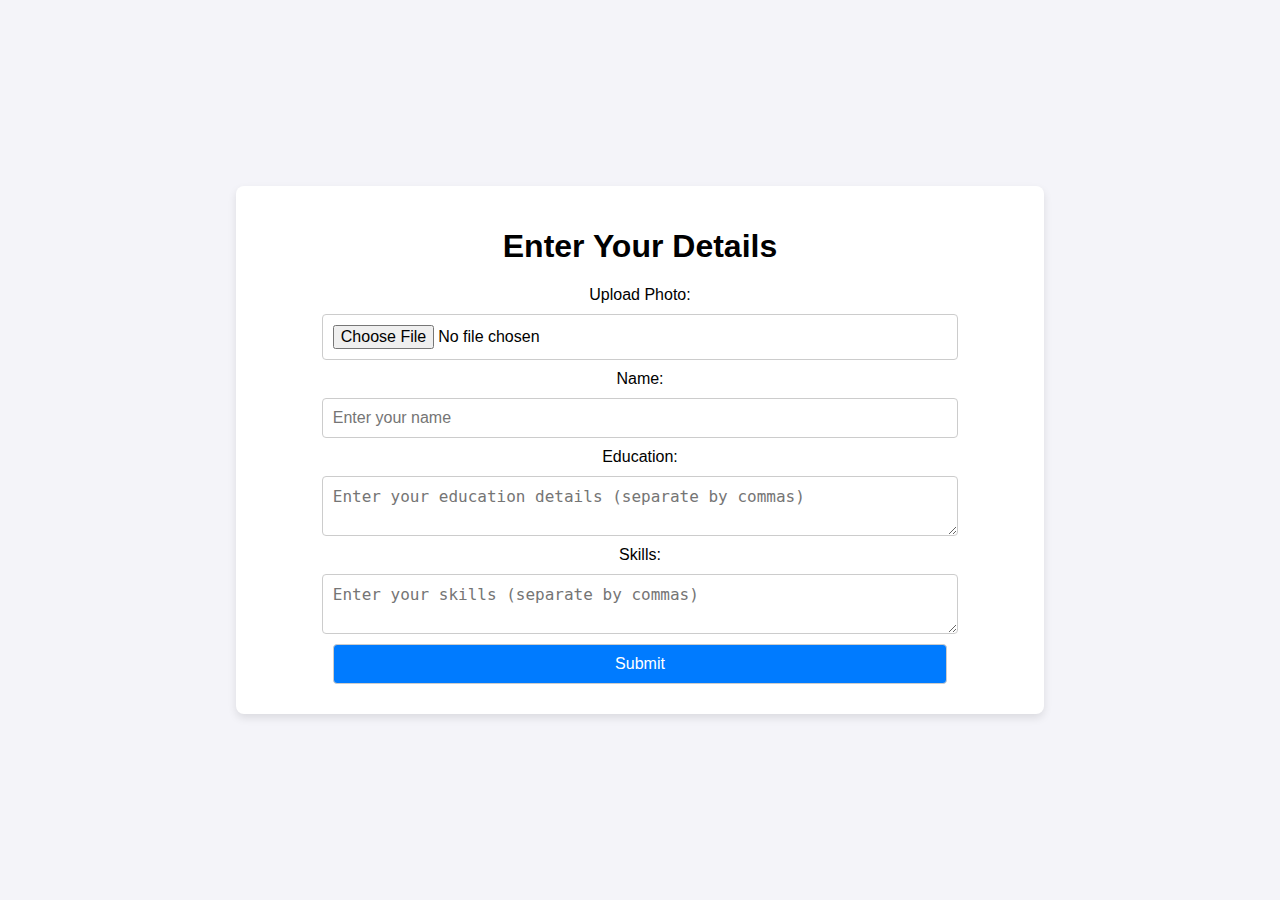
<file: index.html>
<!DOCTYPE html>
<html lang="en">
<head>
    <meta charset="UTF-8">
    <meta name="viewport" content="width=device-width, initial-scale=1.0">
    <title>CV Form</title>
    <link rel="stylesheet" href="style.css">
</head>
<body>
    <div class="form-container">
        <h1>Enter Your Details</h1>

        <form id="cv-form">
            <label for="photo-upload">Upload Photo:</label>
            <input type="file" id="photo-upload" accept="image/*">

            <label for="name-input">Name:</label>
            <input type="text" id="name-input" placeholder="Enter your name" required>

            <label for="education-input">Education:</label>
            <textarea id="education-input" placeholder="Enter your education details (separate by commas)" required></textarea>

            <label for="skills-input">Skills:</label>
            <textarea id="skills-input" placeholder="Enter your skills (separate by commas)" required></textarea>

            <button type="button" onclick="saveDetails()">Submit</button>
        </form>
    </div>

    <script>
        function saveDetails() {
            const name = document.getElementById('name-input').value;
            const education = document.getElementById('education-input').value;
            const skills = document.getElementById('skills-input').value;

            const photoInput = document.getElementById('photo-upload');
            const file = photoInput.files[0];

            if (file) {
                const reader = new FileReader();
                reader.onload = function (event) {
                    localStorage.setItem('photo', event.target.result);
                    localStorage.setItem('name', name);
                    localStorage.setItem('education', education);
                    localStorage.setItem('skills', skills);

                    // Redirect to the display page
                    window.location.href = 'display.html';
                };
                reader.readAsDataURL(file);
            } else {
                alert('Please upload a photo.');
            }
        }
    </script>
</body>
</html>
</file>
<file: style.css>
body {
    font-family: Arial, sans-serif;
    margin: 0;
    padding: 0;
    display: flex;
    justify-content: center;
    align-items: center;
    min-height: 100vh;
    background-color: #f4f4f9;
}

.form-container, .cv-container {
    background: white;
    padding: 20px;
    border-radius: 8px;
    box-shadow: 0 4px 8px rgba(0, 0, 0, 0.1);
    width: 60%;
    text-align: center;
}

input, textarea, button {
    display: block;
    margin: 10px auto;
    width: 80%;
    padding: 10px;
    font-size: 16px;
    border: 1px solid #ccc;
    border-radius: 4px;
}

button {
    background-color: #007bff;
    color: white;
    cursor: pointer;
}

button:hover {
    background-color: #0056b3;
}

.photo img {
    width: 150px;
    height: 150px;
    border-radius: 50%;
    border: 2px solid #ccc;
}
</file>
